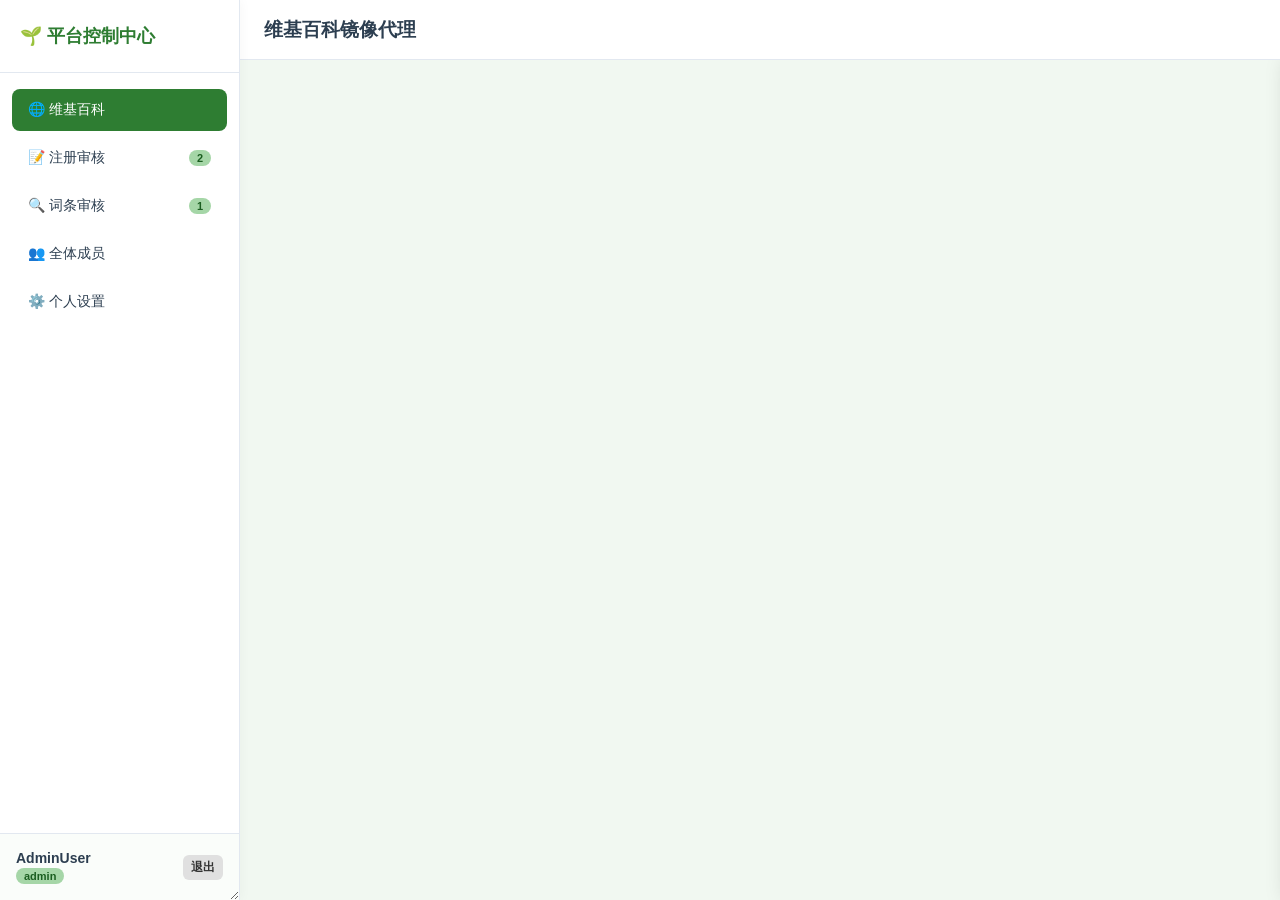
<file: dashboard.html>
<!DOCTYPE html>
<html lang="zh-CN">
<head>
    <meta charset="UTF-8">
    <meta name="viewport" content="width=device-width, initial-scale=1.0">
    <title>控制台 - 管理中心</title>
    <style>
        :root {
            --primary: #2e7d32;
            --primary-hover: #1b5e20;
            --primary-light: #a5d6a7;
            --bg-main: #f1f8f1;
            --card-bg: #ffffff;
            --text-main: #2c3e50;
            --text-muted: #7f8c8d;
            --border-color: #e2e8f0;
            --danger: #c62828;
            --danger-hover: #b71c1c;
            --sidebar-width: 240px;
        }

        * { margin: 0; padding: 0; box-sizing: border-box; font-family: -apple-system, BlinkMacSystemFont, "Segoe UI", Roboto, Arial, sans-serif; }
        body { background-color: var(--bg-main); color: var(--text-main); display: flex; height: 100vh; overflow: hidden; }

        /* 左侧导航栏 */
        .sidebar {
            width: var(--sidebar-width);
            min-width: 200px;    /* 限制最小宽度防止破坏布局 */
            max-width: 40vw;     /* 限制最大伸缩宽度 */
            resize: horizontal;  /* 开启横向拖拽 */
            overflow-x: hidden;  /* 配合 resize 必须的属性 */
            background: #ffffff;
            border-right: 1px solid var(--border-color);
            display: flex;
            flex-direction: column;
            justify-content: space-between;
            z-index: 20;
            box-shadow: 2px 0 10px rgba(0,0,0,0.03);
        }

        .brand {
            padding: 24px 20px;
            font-size: 18px;
            font-weight: bold;
            color: var(--primary);
            display: flex;
            align-items: center;
            gap: 10px;
            border-bottom: 1px solid var(--border-color);
        }

        .nav-list { list-style: none; padding: 16px 12px; flex: 1; }
        .nav-item {
            padding: 12px 16px;
            margin-bottom: 6px;
            border-radius: 8px;
            cursor: pointer;
            color: var(--text-main);
            font-size: 14px;
            font-weight: 500;
            display: flex;
            align-items: center;
            justify-content: space-between;
            transition: all 0.2s ease;
        }
        .nav-item:hover { background-color: #f5fdf5; color: var(--primary); }
        .nav-item.active { background-color: var(--primary); color: white; }

        .user-info-card {
            padding: 16px;
            border-top: 1px solid var(--border-color);
            background: #fafdfa;
            display: flex;
            align-items: center;
            justify-content: space-between;
        }
        .role-badge {
            font-size: 11px;
            padding: 2px 8px;
            border-radius: 12px;
            background: var(--primary-light);
            color: var(--primary-hover);
            font-weight: bold;
        }

        /* 右侧主内容区 */
        .main-content { flex: 1; display: flex; flex-direction: column; overflow: hidden; position: relative; }
        .top-header {
            height: 60px;
            background: white;
            border-bottom: 1px solid var(--border-color);
            display: flex;
            align-items: center;
            justify-content: space-between;
            padding: 0 24px;
        }

        .view-panel { display: none; padding: 24px; height: calc(100vh - 60px); overflow-y: auto; }
        .view-panel.active { display: block; }

        /* 长条形圆角卡片 (X轴长，Y轴短) */
        .horizontal-card {
            background: white;
            border-radius: 10px;
            padding: 16px 24px;
            margin-bottom: 12px;
            display: flex;
            align-items: center;
            justify-content: space-between;
            box-shadow: 0 2px 6px rgba(0,0,0,0.04);
            border: 1px solid var(--border-color);
            cursor: pointer;
            transition: transform 0.15s ease, box-shadow 0.15s ease;
        }
        .horizontal-card:hover {
            transform: translateY(-2px);
            box-shadow: 0 4px 12px rgba(46,125,50,0.12);
            border-color: var(--primary-light);
        }
        .card-meta { display: flex; gap: 24px; align-items: center; }
        .card-title { font-weight: 600; font-size: 15px; color: var(--text-main); }
        .card-sub { font-size: 13px; color: var(--text-muted); }

        /* 维基百科嵌入与右侧抽屉 */
        .wiki-container { width: 100%; height: 100%; position: relative; overflow: hidden; }
        .wiki-iframe { width: 100%; height: 100%; border: none; }
        
        .wiki-trigger-zone {
            position: absolute;
            top: 0; right: 0; 
            width: 12px;         /* 极窄判定区，需鼠标贴合边缘 */
            height: 100%;
            z-index: 50;
            cursor: w-resize;    /* 提示用户可拉出 */
        }
        .wiki-drawer {
            position: absolute;
            top: 0; right: -360px; width: 350px; height: 100%;
            background: white;
            box-shadow: -4px 0 20px rgba(0,0,0,0.15);
            transition: right 0.3s cubic-bezier(0.4, 0, 0.2, 1);
            z-index: 40;
            padding: 24px;
            display: flex;
            flex-direction: column;
            gap: 16px;
        }
        /* 严格限制仅悬停在 12px 触发区或抽屉本身时才弹出 */
        .wiki-trigger-zone:hover + .wiki-drawer, 
        .wiki-drawer:hover { right: 0; }

        /* 通用表单与按钮 */
        .form-group { margin-bottom: 16px; }
        .form-group label { display: block; font-size: 13px; font-weight: 600; margin-bottom: 6px; }
        .form-control {
            width: 100%;
            padding: 10px 14px;
            border: 1px solid var(--border-color);
            border-radius: 6px;
            font-size: 14px;
            outline: none;
        }
        .form-control:focus { border-color: var(--primary); }
        
        .btn-group { display: flex; gap: 8px; }
        .btn {
            padding: 8px 16px;
            border-radius: 6px;
            border: none;
            font-size: 13px;
            font-weight: 600;
            cursor: pointer;
            transition: 0.2s;
        }
        .btn-primary { background: var(--primary); color: white; }
        .btn-primary:hover { background: var(--primary-hover); }
        .btn-danger { background: var(--danger); color: white; }
        .btn-danger:hover { background: var(--danger-hover); }
        .btn-secondary { background: #e0e0e0; color: #333; }

        /* 叠加弹窗 Modal */
        .modal-overlay {
            position: fixed;
            top: 0; left: 0; width: 100vw; height: 100vh;
            background: rgba(0,0,0,0.4);
            display: none;
            align-items: center;
            justify-content: center;
            z-index: 100;
        }
        .modal-overlay.active { display: flex; }
        .modal-card {
            background: white;
            width: 90%;
            max-width: 500px;
            border-radius: 12px;
            padding: 24px;
            box-shadow: 0 10px 25px rgba(0,0,0,0.2);
        }

        /* 成员列表表格 */
        .member-table { width: 100%; border-collapse: collapse; background: white; border-radius: 8px; overflow: hidden; }
        .member-table th, .member-table td { padding: 12px 16px; text-align: left; border-bottom: 1px solid var(--border-color); font-size: 14px; }
        .member-table th { background: #fafafa; font-weight: 600; }
        
        /* Toast 消息 */
        .toast {
            position: fixed; top: 20px; right: 20px;
            background: #333; color: white; padding: 12px 20px;
            border-radius: 8px; font-size: 14px; z-index: 200;
            display: none; box-shadow: 0 4px 12px rgba(0,0,0,0.15);
        }
    </style>
</head>
<body>

    <div id="toast" class="toast"></div>

    <!-- 左侧导航 -->
    <aside class="sidebar">
        <div>
            <div class="brand">🌱 平台控制中心</div>
            <ul class="nav-list">
                <li class="nav-item active" onclick="switchTab('wiki')">🌐 维基百科</li>
                <li class="nav-item role-admin-only" onclick="switchTab('user-audit')">📝 注册审核 <span id="user-pending-count" class="role-badge">0</span></li>
                <li class="nav-item role-reviewer-only" onclick="switchTab('keyword-audit')">🔍 词条审核 <span id="kw-pending-count" class="role-badge">0</span></li>
                <li class="nav-item" onclick="switchTab('members')">👥 全体成员</li>
                <li class="nav-item" onclick="switchTab('settings')">⚙️ 个人设置</li>
            </ul>
        </div>
        <div class="user-info-card">
            <div>
                <div id="display-username" style="font-weight:600; font-size:14px;">用户</div>
                <span id="display-role" class="role-badge">member</span>
            </div>
            <button class="btn btn-secondary" onclick="logout()" style="padding:4px 8px; font-size:12px;">退出</button>
        </div>
    </aside>

    <!-- 主操作区 -->
    <main class="main-content">
        <header class="top-header">
            <h3 id="panel-title">维基百科镜像代理</h3>
        </header>

        <!-- 1. 维基百科面板 -->
        <section id="panel-wiki" class="view-panel active" style="padding:0;">
            <div class="wiki-container">
                <iframe id="wiki-frame" class="wiki-iframe" src="https://wiki.arvin-487.workers.dev"></iframe>
                <div class="wiki-trigger-zone"></div>
                <!-- 侧边抽屉 -->
                <div id="wiki-drawer-panel" class="wiki-drawer">
                    <h4>提交新词条词条申请</h4>
                    <div class="form-group">
                        <label>您要提交的关键词：</label>
                        <input type="text" id="kw-input" class="form-control" placeholder="例如：农业物联网">
                    </div>
                    <div class="form-group">
                        <label>请简述该词条用途：</label>
                        <textarea id="kw-usage" class="form-control" rows="4" placeholder="简要说明该词条的提交原因..."></textarea>
                    </div>
                    <div class="btn-group">
                        <button class="btn btn-primary" onclick="submitKeyword()">提交</button>
                        <button class="btn btn-secondary" onclick="clearKwForm()">清空</button>
                        <button class="btn btn-secondary" onclick="closeDrawer()">取消</button>
                    </div>
                </div>
            </div>
        </section>

        <!-- 2. 注册审核面板 (管理员) -->
        <section id="panel-user-audit" class="view-panel">
            <div id="user-audit-list">
                <!-- 动态渲染长条卡片 -->
            </div>
        </section>

        <!-- 3. 词条审核面板 (管理员 & 词条审核员) -->
        <section id="panel-keyword-audit" class="view-panel">
            <div id="keyword-audit-list">
                <!-- 动态渲染长条卡片 -->
            </div>
        </section>

        <!-- 4. 全体成员面板 -->
        <section id="panel-members" class="view-panel">
            <table class="member-table">
                <thead>
                    <tr>
                        <th>用户名</th>
                        <th>当前身份</th>
                        <th class="role-admin-only">身份调整操作</th>
                    </tr>
                </thead>
                <tbody id="member-table-body">
                    <!-- 动态渲染成员列表 -->
                </tbody>
            </table>
        </section>

        <!-- 5. 设置页面 -->
        <section id="panel-settings" class="view-panel">
            <div style="max-width: 100%; background:white; padding:24px; border-radius:12px; border:1px solid var(--border-color);">
                <h4 style="margin-bottom:16px;">偏好设置</h4>
                <div class="form-group" style="display:flex; justify-content:space-between; align-items:center;">
                    <span>维基百科提交侧边栏开关</span>
                    <input type="checkbox" id="setting-drawer-toggle" checked onchange="toggleWikiDrawerSetting(this.checked)">
                </div>
                <hr style="margin: 20px 0; border:none; border-top:1px solid var(--border-color);">
                <h4 style="margin-bottom:16px;">安全设置</h4>
                <button class="btn btn-primary" id="btn-show-pwd-form" onclick="togglePasswordForm()">修改密码</button>

                <div id="password-form-box" style="display:none; margin-top:16px;">
                    <div class="form-group" id="old-pwd-group">
                        <label>旧密码</label>
                        <input type="password" id="pwd-old" class="form-control" placeholder="请输入旧密码">
                    </div>
                    <div class="form-group">
                        <label>新密码</label>
                        <input type="password" id="pwd-new" class="form-control" placeholder="请输入新密码">
                    </div>
                    <div class="form-group">
                        <label>重复新密码</label>
                        <input type="password" id="pwd-confirm" class="form-control" placeholder="请重复新密码">
                    </div>
                    <div style="margin-bottom:16px;">
                        <a href="javascript:void(0)" onclick="triggerForgetOldPassword()" style="color:var(--primary); font-size:13px; text-decoration:none;">忘记旧密码？</a>
                    </div>
                    <div class="btn-group">
                        <button class="btn btn-primary" onclick="submitPasswordChange()">确认</button>
                        <button class="btn btn-secondary" onclick="togglePasswordForm()">取消</button>
                        <button class="btn btn-secondary" onclick="clearPwdForm()">清空输入框</button>
                    </div>
                </div>
            </div>
        </section>
    </main>

    <!-- 弹窗：卡片详情审核 -->
    <div id="modal-audit" class="modal-overlay">
        <div class="modal-card">
            <h4 id="modal-title" style="margin-bottom:12px;">审核详情</h4>
            <div id="modal-content" style="font-size:14px; line-height:1.6; margin-bottom:20px; color:#555;"></div>
            <div class="btn-group" style="justify-content: flex-end;">
                <button class="btn btn-primary" id="modal-btn-approve">通过申请</button>
                <button class="btn btn-danger" id="modal-btn-reject">驳回申请</button>
                <button class="btn btn-secondary" onclick="closeModal('modal-audit')">关闭</button>
            </div>
        </div>
    </div>

    <!-- 弹窗：忘记旧密码验证码输入 -->
    <div id="modal-otp" class="modal-overlay">
        <div class="modal-card">
            <h4 style="margin-bottom:12px;">邮箱安全验证</h4>
            <p style="font-size:13px; color:#666; margin-bottom:12px;">验证码已发送至您的注册邮箱，请注意查收。</p>
            <div class="form-group">
                <input type="text" id="otp-input" class="form-control" placeholder="请输入 6 位数字验证码">
            </div>
            <div class="btn-group" style="justify-content: flex-end;">
                <button class="btn btn-primary" onclick="verifyForgetOtp()">验证验证码</button>
                <button class="btn btn-secondary" onclick="closeModal('modal-otp')">取消</button>
            </div>
        </div>
    </div>

    <script>
        // 全局状态管理
        let currentUser = { username: 'AdminUser', role: 'admin' }; // 'admin' | 'keyword_reviewer' | 'member'
        let forgetOtpVerified = false;

        function showToast(msg) {
            const toast = document.getElementById('toast');
            toast.innerText = msg;
            toast.style.display = 'block';
            setTimeout(() => { toast.style.display = 'none'; }, 2500);
        }

        // 页面初始化：权限受控渲染
        window.addEventListener('DOMContentLoaded', () => {
            applyRolePermissions();
            loadUserAuditList();
            loadKeywordAuditList();
            loadMemberList();
        });

        function applyRolePermissions() {
            document.getElementById('display-username').innerText = currentUser.username;
            document.getElementById('display-role').innerText = currentUser.role;

            // 根据身份控制 UI 显示
            document.querySelectorAll('.role-admin-only').forEach(el => {
                el.style.display = currentUser.role === 'admin' ? '' : 'none';
            });
            document.querySelectorAll('.role-reviewer-only').forEach(el => {
                const canReview = currentUser.role === 'admin' || currentUser.role === 'keyword_reviewer';
                el.style.display = canReview ? '' : 'none';
            });
        }

        // Tab 切换逻辑
        function switchTab(tabKey) {
            document.querySelectorAll('.nav-item').forEach(el => el.classList.remove('active'));
            document.querySelectorAll('.view-panel').forEach(el => el.classList.remove('active'));

            event.currentTarget.classList.add('active');
            document.getElementById(`panel-${tabKey}`).classList.add('active');
            
            const titles = {
                'wiki': '维基百科镜像代理',
                'user-audit': '用户注册申请审核',
                'keyword-audit': '待审核词条管理',
                'members': '全体成员列表',
                'settings': '个人控制台设置'
            };
            document.getElementById('panel-title').innerText = titles[tabKey] || '控制台';
        }

        /* ----- 功能一：注册审核与词条审核卡片弹窗逻辑 ----- */
        function loadUserAuditList() {
            const list = [
                { id: '1', user: 'ZhangSan', email: 'zhang@qq.com', remark: '申请加入农业课题组', date: '2026-07-21' },
                { id: '2', user: 'LiSi', email: 'lisi@gmail.com', remark: '需要使用平台查询百科', date: '2026-07-21' }
            ];
            document.getElementById('user-pending-count').innerText = list.length;
            const container = document.getElementById('user-audit-list');
            container.innerHTML = list.map(item => `
                <div class="horizontal-card" onclick="openUserAuditModal('${item.user}', '${item.email}', '${item.remark}')">
                    <div class="card-meta">
                        <span class="card-title">申请人：${item.user}</span>
                        <span class="card-sub">邮箱：${item.email}</span>
                        <span class="card-sub">申请理由：${item.remark.substring(0, 15)}...</span>
                    </div>
                    <span class="card-sub">${item.date}</span>
                </div>
            `).join('');
        }

        function openUserAuditModal(user, email, remark) {
            document.getElementById('modal-title').innerText = `审核注册申请 - ${user}`;
            document.getElementById('modal-content').innerHTML = `
                <p><strong>用户名：</strong>${user}</p>
                <p><strong>邮箱：</strong>${email}</p>
                <p><strong>申请说明：</strong>${remark}</p>
            `;
            document.getElementById('modal-btn-approve').onclick = () => { auditUserAction(user, 'approve'); };
            document.getElementById('modal-btn-reject').onclick = () => { auditUserAction(user, 'reject'); };
            openModal('modal-audit');
        }

        function auditUserAction(user, type) {
            showToast(type === 'approve' ? `已批准 ${user} 的注册申请` : `已驳回 ${user} 的注册申请`);
            closeModal('modal-audit');
        }

        /* ----- 功能二：维基百科抽屉提交与词条审核 ----- */
        function submitKeyword() {
            const kw = document.getElementById('kw-input').value.trim();
            const usage = document.getElementById('kw-usage').value.trim();
            if (!kw || !usage) return showToast("请填写完整词条和用途说明");

            showToast("已提交词条申请，等待词条审核员审核");
            clearKwForm();
            closeDrawer();
        }

        function clearKwForm() {
            document.getElementById('kw-input').value = '';
            document.getElementById('kw-usage').value = '';
        }

        function closeDrawer() {
            document.getElementById('wiki-drawer-panel').style.right = '-360px';
        }

        function loadKeywordAuditList() {
            const list = [
                { id: '101', applicant: 'LiSi', keyword: '精准农业', usage: '用于撰写智慧农业论文引言' }
            ];
            document.getElementById('kw-pending-count').innerText = list.length;
            const container = document.getElementById('keyword-audit-list');
            container.innerHTML = list.map(item => `
                <div class="horizontal-card" onclick="openKeywordAuditModal('${item.id}', '${item.applicant}', '${item.keyword}', '${item.usage}')">
                    <div class="card-meta">
                        <span class="card-title">关键词：${item.keyword}</span>
                        <span class="card-sub">提交人：${item.applicant}</span>
                        <span class="card-sub">用途：${item.usage}</span>
                    </div>
                    <button class="btn btn-primary" style="padding:4px 10px;">审查</button>
                </div>
            `).join('');
        }

        function openKeywordAuditModal(id, applicant, keyword, usage) {
            document.getElementById('modal-title').innerText = `词条审核 - ${keyword}`;
            document.getElementById('modal-content').innerHTML = `
                <p><strong>提交成员：</strong>${applicant}</p>
                <p><strong>词条名称：</strong>${keyword}</p>
                <p><strong>申请用途：</strong>${usage}</p>
            `;
            document.getElementById('modal-btn-approve').onclick = () => { auditKwAction(id, 'approve'); };
            document.getElementById('modal-btn-reject').onclick = () => { auditKwAction(id, 'reject'); };
            openModal('modal-audit');
        }

        function auditKwAction(id, type) {
            showToast(type === 'approve' ? "词条已通过并归档至数据库" : "词条申请已驳回");
            closeModal('modal-audit');
        }

        /* ----- 三级角色管理列表 (管理员操作) ----- */
        function loadMemberList() {
            const members = [
                { username: 'AdminUser', role: 'admin' },
                { username: 'Reviewer1', role: 'keyword_reviewer' },
                { username: 'NormalUser', role: 'member' }
            ];
            const tbody = document.getElementById('member-table-body');
            tbody.innerHTML = members.map(m => `
                <tr>
                    <td>${m.username}</td>
                    <td><span class="role-badge">${m.role}</span></td>
                    <td class="role-admin-only">
                        <button class="btn btn-secondary" style="padding:4px 8px; font-size:12px;" onclick="changeUserRole('${m.username}', 'keyword_reviewer')">设为词条审核员</button>
                        <button class="btn btn-secondary" style="padding:4px 8px; font-size:12px;" onclick="changeUserRole('${m.username}', 'admin')">设为管理员</button>
                        <button class="btn btn-secondary" style="padding:4px 8px; font-size:12px;" onclick="changeUserRole('${m.username}', 'member')">设为普通成员</button>
                    </td>
                </tr>
            `).join('');
            applyRolePermissions();
        }

        function changeUserRole(targetUser, newRole) {
            showToast(`已将 ${targetUser} 的身份更新为: ${newRole}`);
        }

        /* ----- 设置页面 & 密码修改工作流 ----- */
        function toggleWikiDrawerSetting(enabled) {
            document.getElementById('wiki-drawer-panel').style.display = enabled ? 'flex' : 'none';
            showToast(enabled ? "已开启侧边栏" : "已关闭侧边栏（纯净模式）");
        }

        function togglePasswordForm() {
            const box = document.getElementById('password-form-box');
            box.style.display = box.style.display === 'none' ? 'block' : 'none';
        }

        function triggerForgetOldPassword() {
            showToast("验证码已发送至邮箱，请注意查收");
            openModal('modal-otp');
        }

        function verifyForgetOtp() {
            const otp = document.getElementById('otp-input').value.trim();
            if (otp.length !== 6) return showToast("请输入6位有效的验证码");
            
            forgetOtpVerified = true;
            document.getElementById('old-pwd-group').style.display = 'none'; // 隐藏旧密码框
            closeModal('modal-otp');
            showToast("验证成功，请直接设置新密码");
        }

        function submitPasswordChange() {
            const pNew = document.getElementById('pwd-new').value;
            const pConfirm = document.getElementById('pwd-confirm').value;
            if (pNew !== pConfirm) return showToast("两次输入的密码不一致");
            
            showToast("密码修改成功！");
            togglePasswordForm();
        }

        function clearPwdForm() {
            document.getElementById('pwd-old').value = '';
            document.getElementById('pwd-new').value = '';
            document.getElementById('pwd-confirm').value = '';
        }

        /* 通用 Modal 辅助函数 */
        function openModal(id) { document.getElementById(id).classList.add('active'); }
        function closeModal(id) { document.getElementById(id).classList.remove('active'); }
        function logout() { window.location.href = '/manage'; }
    </script>
</body>
</html>
</file>
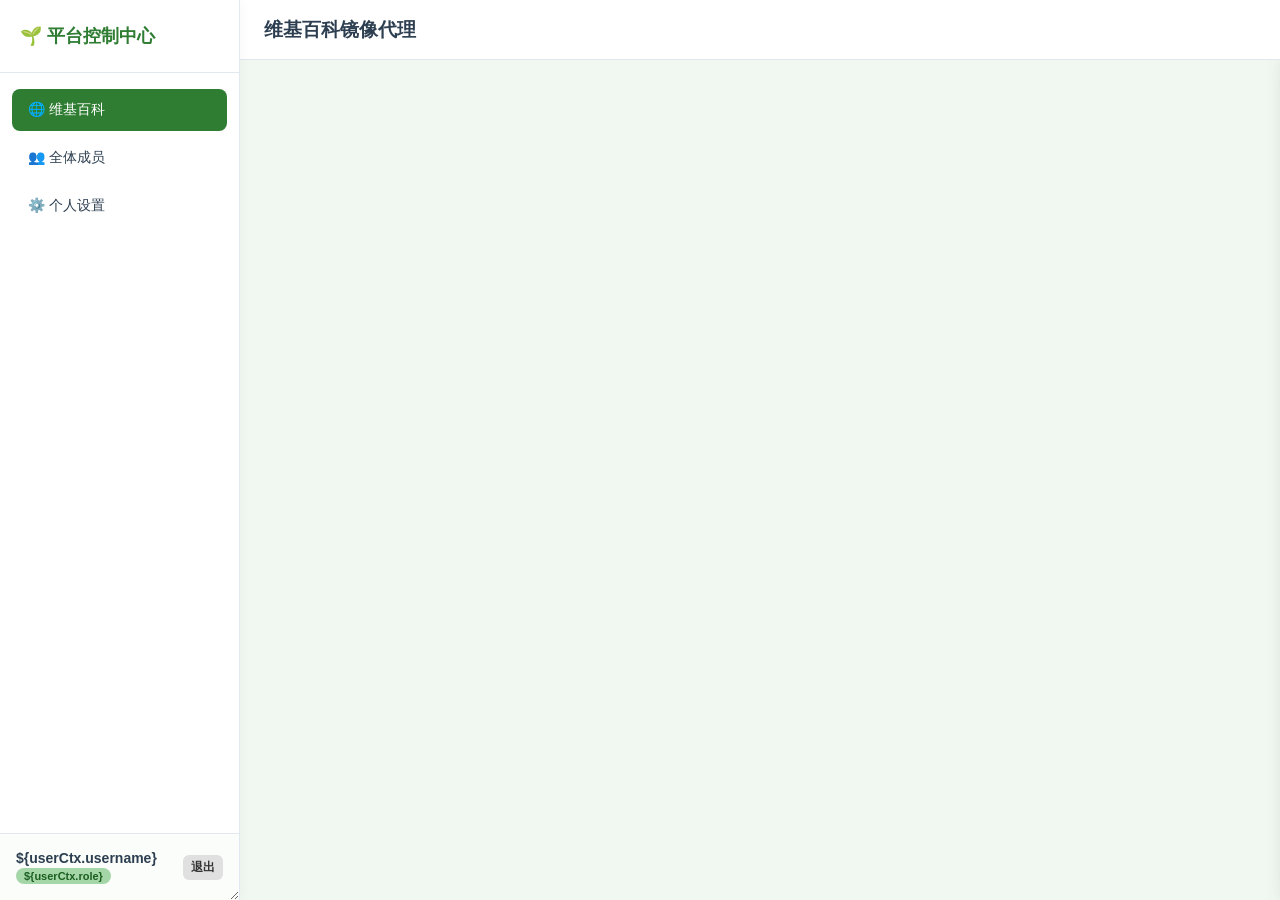
<file: functions/manage/dashboard.html>
<!DOCTYPE html>
<html lang="zh-CN">
<head>
    <meta charset="UTF-8">
    <meta name="viewport" content="width=device-width, initial-scale=1.0">
    <title>控制台 - 管理中心</title>
    <style>
        :root {
            --primary: #2e7d32;
            --primary-hover: #1b5e20;
            --primary-light: #a5d6a7;
            --bg-main: #f1f8f1;
            --card-bg: #ffffff;
            --text-main: #2c3e50;
            --text-muted: #7f8c8d;
            --border-color: #e2e8f0;
            --danger: #c62828;
            --danger-hover: #b71c1c;
            --sidebar-width: 240px;
        }

        * { margin: 0; padding: 0; box-sizing: border-box; font-family: -apple-system, BlinkMacSystemFont, "Segoe UI", Roboto, Arial, sans-serif; }
        body { background-color: var(--bg-main); color: var(--text-main); display: flex; height: 100vh; overflow: hidden; }

        /* 左侧导航栏 */
        .sidebar {
            width: var(--sidebar-width);
            min-width: 200px;    /* 限制最小宽度防止破坏布局 */
            max-width: 40vw;     /* 限制最大伸缩宽度 */
            resize: horizontal;  /* 开启横向拖拽 */
            overflow-x: hidden;  /* 配合 resize 必须的属性 */
            background: #ffffff;
            border-right: 1px solid var(--border-color);
            display: flex;
            flex-direction: column;
            justify-content: space-between;
            z-index: 20;
            box-shadow: 2px 0 10px rgba(0,0,0,0.03);
        }

        .brand {
            padding: 24px 20px;
            font-size: 18px;
            font-weight: bold;
            color: var(--primary);
            display: flex;
            align-items: center;
            gap: 10px;
            border-bottom: 1px solid var(--border-color);
        }

        .nav-list { list-style: none; padding: 16px 12px; flex: 1; }
        .nav-item {
            padding: 12px 16px;
            margin-bottom: 6px;
            border-radius: 8px;
            cursor: pointer;
            color: var(--text-main);
            font-size: 14px;
            font-weight: 500;
            display: flex;
            align-items: center;
            justify-content: space-between;
            transition: all 0.2s ease;
        }
        .nav-item:hover { background-color: #f5fdf5; color: var(--primary); }
        .nav-item.active { background-color: var(--primary); color: white; }

        .user-info-card {
            padding: 16px;
            border-top: 1px solid var(--border-color);
            background: #fafdfa;
            display: flex;
            align-items: center;
            justify-content: space-between;
        }
        .role-badge {
            font-size: 11px;
            padding: 2px 8px;
            border-radius: 12px;
            background: var(--primary-light);
            color: var(--primary-hover);
            font-weight: bold;
        }

        /* 右侧主内容区 */
        .main-content { flex: 1; display: flex; flex-direction: column; overflow: hidden; position: relative; }
        .top-header {
            height: 60px;
            background: white;
            border-bottom: 1px solid var(--border-color);
            display: flex;
            align-items: center;
            justify-content: space-between;
            padding: 0 24px;
        }

        .view-panel { display: none; padding: 24px; height: calc(100vh - 60px); overflow-y: auto; }
        .view-panel.active { display: block; }

        /* 长条形圆角卡片 (X轴长，Y轴短) */
        .horizontal-card {
            background: white;
            border-radius: 10px;
            padding: 16px 24px;
            margin-bottom: 12px;
            display: flex;
            align-items: center;
            justify-content: space-between;
            box-shadow: 0 2px 6px rgba(0,0,0,0.04);
            border: 1px solid var(--border-color);
            cursor: pointer;
            transition: transform 0.15s ease, box-shadow 0.15s ease;
        }
        .horizontal-card:hover {
            transform: translateY(-2px);
            box-shadow: 0 4px 12px rgba(46,125,50,0.12);
            border-color: var(--primary-light);
        }
        .card-meta { display: flex; gap: 24px; align-items: center; }
        .card-title { font-weight: 600; font-size: 15px; color: var(--text-main); }
        .card-sub { font-size: 13px; color: var(--text-muted); }

        /* 维基百科嵌入与右侧抽屉 */
        .wiki-container { width: 100%; height: 100%; position: relative; overflow: hidden; }
        .wiki-iframe { width: 100%; height: 100%; border: none; }
        
        .wiki-trigger-zone {
            position: absolute;
            top: 0; right: 0; 
            width: 12px;         /* 极窄判定区，需鼠标贴合边缘 */
            height: 100%;
            z-index: 50;
            cursor: w-resize;    /* 提示用户可拉出 */
        }
        .wiki-drawer {
            position: absolute;
            top: 0; right: -360px; width: 350px; height: 100%;
            background: white;
            box-shadow: -4px 0 20px rgba(0,0,0,0.15);
            transition: right 0.3s cubic-bezier(0.4, 0, 0.2, 1);
            z-index: 40;
            padding: 24px;
            display: flex;
            flex-direction: column;
            gap: 16px;
        }
        /* 严格限制仅悬停在 12px 触发区、抽屉本身或内部有元素时才弹出 */
        .wiki-trigger-zone:hover + .wiki-drawer, 
        .wiki-drawer:hover,
        .wiki-drawer:focus-within { right: 0; }

        /* 通用表单与按钮 */
        .form-group { margin-bottom: 16px; }
        .form-group label { display: block; font-size: 13px; font-weight: 600; margin-bottom: 6px; }
        .form-control {
            width: 100%;
            padding: 10px 14px;
            border: 1px solid var(--border-color);
            border-radius: 6px;
            font-size: 14px;
            outline: none;
        }
        .form-control:focus { border-color: var(--primary); }
        
        .btn-group { display: flex; gap: 8px; }
        .btn {
            padding: 8px 16px;
            border-radius: 6px;
            border: none;
            font-size: 13px;
            font-weight: 600;
            cursor: pointer;
            transition: 0.2s;
        }
        .btn-primary { background: var(--primary); color: white; }
        .btn-primary:hover { background: var(--primary-hover); }
        .btn-danger { background: var(--danger); color: white; }
        .btn-danger:hover { background: var(--danger-hover); }
        .btn-secondary { background: #e0e0e0; color: #333; }

        /* 叠加弹窗 Modal */
        .modal-overlay {
            position: fixed;
            top: 0; left: 0; width: 100vw; height: 100vh;
            background: rgba(0,0,0,0.4);
            display: none;
            align-items: center;
            justify-content: center;
            z-index: 100;
        }
        .modal-overlay.active { display: flex; }
        .modal-card {
            background: white;
            width: 90%;
            max-width: 500px;
            border-radius: 12px;
            padding: 24px;
            box-shadow: 0 10px 25px rgba(0,0,0,0.2);
        }

        /* 成员列表表格 */
        .member-table { width: 100%; border-collapse: collapse; background: white; border-radius: 8px; overflow: hidden; }
        .member-table th, .member-table td { padding: 12px 16px; text-align: left; border-bottom: 1px solid var(--border-color); font-size: 14px; }
        .member-table th { background: #fafafa; font-weight: 600; }
        
        /* Toast 消息 */
        .toast {
            position: fixed; top: 20px; right: 20px;
            background: #333; color: white; padding: 12px 20px;
            border-radius: 8px; font-size: 14px; z-index: 200;
            display: none; box-shadow: 0 4px 12px rgba(0,0,0,0.15);
        }
    </style>
</head>
<body>

    <div id="toast" class="toast"></div>

    <!-- 左侧导航 -->
    <aside class="sidebar">
        <div>
            <div class="brand">🌱 平台控制中心</div>
            <ul class="nav-list">
                <li class="nav-item active" onclick="switchTab('wiki')">🌐 维基百科</li>
                <li class="nav-item role-admin-only" onclick="switchTab('user-audit')">📝 注册审核 <span id="user-pending-count" class="role-badge">0</span></li>
                <li class="nav-item role-reviewer-only" onclick="switchTab('keyword-audit')">🔍 词条审核 <span id="kw-pending-count" class="role-badge">0</span></li>
                <li class="nav-item" onclick="switchTab('members')">👥 全体成员</li>
                <li class="nav-item" onclick="switchTab('settings')">⚙️ 个人设置</li>
            </ul>
        </div>
        <div class="user-info-card">
            <div>
                <div id="display-username" style="font-weight:600; font-size:14px;">用户</div>
                <span id="display-role" class="role-badge">member</span>
            </div>
            <button class="btn btn-secondary" onclick="logout()" style="padding:4px 8px; font-size:12px;">退出</button>
        </div>
    </aside>

    <!-- 主操作区 -->
    <main class="main-content">
        <header class="top-header">
            <h3 id="panel-title">维基百科镜像代理</h3>
        </header>

        <!-- 1. 维基百科面板 -->
        <section id="panel-wiki" class="view-panel active" style="padding:0;">
            <div class="wiki-container">
                <iframe id="wiki-frame" class="wiki-iframe" src="https://wiki.arvin-487.workers.dev"></iframe>
                <div class="wiki-trigger-zone"></div>
                <!-- 侧边抽屉 -->
                <div id="wiki-drawer-panel" class="wiki-drawer">
                    <h4>提交新词条词条申请</h4>
                    <div class="form-group">
                        <label>您要提交的关键词：</label>
                        <input type="text" id="kw-input" class="form-control" placeholder="例如：农业物联网">
                    </div>
                    <div class="form-group">
                        <label>请简述该词条用途：</label>
                        <textarea id="kw-usage" class="form-control" rows="4" placeholder="简要说明该词条的提交原因..."></textarea>
                    </div>
                    <div class="btn-group">
                        <button class="btn btn-primary" onclick="submitKeyword()">提交</button>
                        <button class="btn btn-secondary" onclick="clearKwForm()">清空</button>
                        <button class="btn btn-secondary" onclick="closeDrawer()">取消</button>
                    </div>
                </div>
            </div>
        </section>

        <!-- 2. 注册审核面板 (管理员) -->
        <section id="panel-user-audit" class="view-panel">
            <div id="user-audit-list">
                <!-- 动态渲染长条卡片 -->
            </div>
        </section>

        <!-- 3. 词条审核面板 (管理员 & 词条审核员) -->
        <section id="panel-keyword-audit" class="view-panel">
            <div id="keyword-audit-list">
                <!-- 动态渲染长条卡片 -->
            </div>
        </section>

        <!-- 4. 全体成员面板 -->
        <section id="panel-members" class="view-panel">
            <table class="member-table">
                <thead>
                    <tr>
                        <th>用户名</th>
                        <th>当前身份</th>
                        <th class="role-admin-only">身份调整操作</th>
                    </tr>
                </thead>
                <tbody id="member-table-body">
                    <!-- 动态渲染成员列表 -->
                </tbody>
            </table>
        </section>

        <!-- 5. 设置页面 -->
        <section id="panel-settings" class="view-panel">
            <div style="max-width: 100%; background:white; padding:24px; border-radius:12px; border:1px solid var(--border-color);">
                <h4 style="margin-bottom:16px;">偏好设置</h4>
                <div class="form-group" style="display:flex; justify-content:space-between; align-items:center;">
                    <span>维基百科提交侧边栏开关</span>
                    <input type="checkbox" id="setting-drawer-toggle" checked onchange="toggleWikiDrawerSetting(this.checked)">
                </div>
                <hr style="margin: 20px 0; border:none; border-top:1px solid var(--border-color);">
                <h4 style="margin-bottom:16px;">安全设置</h4>
                <button class="btn btn-primary" id="btn-show-pwd-form" onclick="togglePasswordForm()">修改密码</button>

                <div id="password-form-box" style="display:none; margin-top:16px;">
                    <div class="form-group" id="old-pwd-group">
                        <label>旧密码</label>
                        <input type="password" id="pwd-old" class="form-control" placeholder="请输入旧密码">
                    </div>
                    <div class="form-group">
                        <label>新密码</label>
                        <input type="password" id="pwd-new" class="form-control" placeholder="请输入新密码">
                    </div>
                    <div class="form-group">
                        <label>重复新密码</label>
                        <input type="password" id="pwd-confirm" class="form-control" placeholder="请重复新密码">
                    </div>
                    <div style="margin-bottom:16px;">
                        <a href="javascript:void(0)" onclick="triggerForgetOldPassword()" style="color:var(--primary); font-size:13px; text-decoration:none;">忘记旧密码？</a>
                    </div>
                    <div class="btn-group">
                        <button class="btn btn-primary" onclick="submitPasswordChange()">确认</button>
                        <button class="btn btn-secondary" onclick="togglePasswordForm()">取消</button>
                        <button class="btn btn-secondary" onclick="clearPwdForm()">清空输入框</button>
                    </div>
                </div>
            </div>
        </section>
    </main>

    <!-- 弹窗：卡片详情审核 -->
    <div id="modal-audit" class="modal-overlay">
        <div class="modal-card">
            <h4 id="modal-title" style="margin-bottom:12px;">审核详情</h4>
            <div id="modal-content" style="font-size:14px; line-height:1.6; margin-bottom:20px; color:#555;"></div>
            <div class="btn-group" style="justify-content: flex-end;">
                <button class="btn btn-primary" id="modal-btn-approve">通过申请</button>
                <button class="btn btn-danger" id="modal-btn-reject">驳回申请</button>
                <button class="btn btn-secondary" onclick="closeModal('modal-audit')">关闭</button>
            </div>
        </div>
    </div>

    <!-- 弹窗：忘记旧密码验证码输入 -->
    <div id="modal-otp" class="modal-overlay">
        <div class="modal-card">
            <h4 style="margin-bottom:12px;">邮箱安全验证</h4>
            <p style="font-size:13px; color:#666; margin-bottom:12px;">验证码已发送至您的注册邮箱，请注意查收。</p>
            <div class="form-group">
                <input type="text" id="otp-input" class="form-control" placeholder="请输入 6 位数字验证码">
            </div>
            <div class="btn-group" style="justify-content: flex-end;">
                <button class="btn btn-primary" onclick="verifyForgetOtp()">验证验证码</button>
                <button class="btn btn-secondary" onclick="closeModal('modal-otp')">取消</button>
            </div>
        </div>
    </div>

    <script>
        // 全局状态管理
        // 通过后端渲染动态注入真实身份信息
        let currentUser = { 
            username: '${userCtx.username}', 
            role: '${userCtx.role}' 
        };
        let forgetOtpVerified = false;

        function showToast(msg) {
            const toast = document.getElementById('toast');
            toast.innerText = msg;
            toast.style.display = 'block';
            setTimeout(() => { toast.style.display = 'none'; }, 2500);
        }

        // 页面初始化：权限受控渲染
        window.addEventListener('DOMContentLoaded', () => {
            applyRolePermissions();
            loadUserAuditList();
            loadKeywordAuditList();
            loadMemberList();
        });

        function applyRolePermissions() {
            document.getElementById('display-username').innerText = currentUser.username;
            document.getElementById('display-role').innerText = currentUser.role;

            // 根据身份控制 UI 显示
            document.querySelectorAll('.role-admin-only').forEach(el => {
                el.style.display = currentUser.role === 'admin' ? '' : 'none';
            });
            document.querySelectorAll('.role-reviewer-only').forEach(el => {
                const canReview = currentUser.role === 'admin' || currentUser.role === 'keyword_reviewer';
                el.style.display = canReview ? '' : 'none';
            });
        }

        // Tab 切换逻辑
        function switchTab(tabKey) {
            document.querySelectorAll('.nav-item').forEach(el => el.classList.remove('active'));
            document.querySelectorAll('.view-panel').forEach(el => el.classList.remove('active'));

            event.currentTarget.classList.add('active');
            document.getElementById(`panel-${tabKey}`).classList.add('active');
            
            const titles = {
                'wiki': '维基百科镜像代理',
                'user-audit': '用户注册申请审核',
                'keyword-audit': '待审核词条管理',
                'members': '全体成员列表',
                'settings': '个人控制台设置'
            };
            document.getElementById('panel-title').innerText = titles[tabKey] || '控制台';
        }

        /* ----- 功能一：注册审核与词条审核卡片弹窗逻辑 ----- */
        function loadUserAuditList() {
            const list = [
                { id: '1', user: 'ZhangSan', email: 'zhang@qq.com', remark: '申请加入农业课题组', date: '2026-07-21' },
                { id: '2', user: 'LiSi', email: 'lisi@gmail.com', remark: '需要使用平台查询百科', date: '2026-07-21' }
            ];
            document.getElementById('user-pending-count').innerText = list.length;
            const container = document.getElementById('user-audit-list');
            container.innerHTML = list.map(item => `
                <div class="horizontal-card" onclick="openUserAuditModal('${item.user}', '${item.email}', '${item.remark}')">
                    <div class="card-meta">
                        <span class="card-title">申请人：${item.user}</span>
                        <span class="card-sub">邮箱：${item.email}</span>
                        <span class="card-sub">申请理由：${item.remark.substring(0, 15)}...</span>
                    </div>
                    <span class="card-sub">${item.date}</span>
                </div>
            `).join('');
        }

        function openUserAuditModal(user, email, remark) {
            document.getElementById('modal-title').innerText = `审核注册申请 - ${user}`;
            document.getElementById('modal-content').innerHTML = `
                <p><strong>用户名：</strong>${user}</p>
                <p><strong>邮箱：</strong>${email}</p>
                <p><strong>申请说明：</strong>${remark}</p>
            `;
            document.getElementById('modal-btn-approve').onclick = () => { auditUserAction(user, 'approve'); };
            document.getElementById('modal-btn-reject').onclick = () => { auditUserAction(user, 'reject'); };
            openModal('modal-audit');
        }

        function auditUserAction(user, type) {
            showToast(type === 'approve' ? `已批准 ${user} 的注册申请` : `已驳回 ${user} 的注册申请`);
            closeModal('modal-audit');
        }

        /* ----- 功能二：维基百科抽屉提交与词条审核 ----- */
        function submitKeyword() {
            const kw = document.getElementById('kw-input').value.trim();
            const usage = document.getElementById('kw-usage').value.trim();
            if (!kw || !usage) return showToast("请填写完整词条和用途说明");

            showToast("已提交词条申请，等待词条审核员审核");
            clearKwForm();
            closeDrawer();
        }

        function clearKwForm() {
            document.getElementById('kw-input').value = '';
            document.getElementById('kw-usage').value = '';
        }

        function closeDrawer() {
            const drawer = document.getElementById('wiki-drawer-panel');
            // 强行用内联样式覆盖收回
            drawer.style.right = '-360px'; 
            // 如果输入框还在焦点状态，取消它的焦点以清除 :focus-within 状态
            if (document.activeElement) document.activeElement.blur();
            // 300ms动画结束后，清除内联样式，把控制权还给 CSS 的 hover
            setTimeout(() => { drawer.style.right = ''; }, 300);
        }

        function loadKeywordAuditList() {
            const list = [
                { id: '101', applicant: 'LiSi', keyword: '精准农业', usage: '用于撰写智慧农业论文引言' }
            ];
            document.getElementById('kw-pending-count').innerText = list.length;
            const container = document.getElementById('keyword-audit-list');
            container.innerHTML = list.map(item => `
                <div class="horizontal-card" onclick="openKeywordAuditModal('${item.id}', '${item.applicant}', '${item.keyword}', '${item.usage}')">
                    <div class="card-meta">
                        <span class="card-title">关键词：${item.keyword}</span>
                        <span class="card-sub">提交人：${item.applicant}</span>
                        <span class="card-sub">用途：${item.usage}</span>
                    </div>
                    <button class="btn btn-primary" style="padding:4px 10px;">审查</button>
                </div>
            `).join('');
        }

        function openKeywordAuditModal(id, applicant, keyword, usage) {
            document.getElementById('modal-title').innerText = `词条审核 - ${keyword}`;
            document.getElementById('modal-content').innerHTML = `
                <p><strong>提交成员：</strong>${applicant}</p>
                <p><strong>词条名称：</strong>${keyword}</p>
                <p><strong>申请用途：</strong>${usage}</p>
            `;
            document.getElementById('modal-btn-approve').onclick = () => { auditKwAction(id, 'approve'); };
            document.getElementById('modal-btn-reject').onclick = () => { auditKwAction(id, 'reject'); };
            openModal('modal-audit');
        }

        function auditKwAction(id, type) {
            showToast(type === 'approve' ? "词条已通过并归档至数据库" : "词条申请已驳回");
            closeModal('modal-audit');
        }

        /* ----- 三级角色管理列表 (管理员操作) ----- */
        function loadMemberList() {
            const members = [
                { username: 'AdminUser', role: 'admin' },
                { username: 'Reviewer1', role: 'keyword_reviewer' },
                { username: 'NormalUser', role: 'member' }
            ];
            const tbody = document.getElementById('member-table-body');
            tbody.innerHTML = members.map(m => `
                <tr>
                    <td>${m.username}</td>
                    <td><span class="role-badge">${m.role}</span></td>
                    <td class="role-admin-only">
                        <button class="btn btn-secondary" style="padding:4px 8px; font-size:12px;" onclick="changeUserRole('${m.username}', 'keyword_reviewer')">设为词条审核员</button>
                        <button class="btn btn-secondary" style="padding:4px 8px; font-size:12px;" onclick="changeUserRole('${m.username}', 'admin')">设为管理员</button>
                        <button class="btn btn-secondary" style="padding:4px 8px; font-size:12px;" onclick="changeUserRole('${m.username}', 'member')">设为普通成员</button>
                    </td>
                </tr>
            `).join('');
            applyRolePermissions();
        }

        function changeUserRole(targetUser, newRole) {
            showToast(`已将 ${targetUser} 的身份更新为: ${newRole}`);
        }

        /* ----- 设置页面 & 密码修改工作流 ----- */
        function toggleWikiDrawerSetting(enabled) {
            document.getElementById('wiki-drawer-panel').style.display = enabled ? 'flex' : 'none';
            showToast(enabled ? "已开启侧边栏" : "已关闭侧边栏（纯净模式）");
        }

        function togglePasswordForm() {
            const box = document.getElementById('password-form-box');
            box.style.display = box.style.display === 'none' ? 'block' : 'none';
        }

        function triggerForgetOldPassword() {
            showToast("验证码已发送至邮箱，请注意查收");
            openModal('modal-otp');
        }

        function verifyForgetOtp() {
            const otp = document.getElementById('otp-input').value.trim();
            if (otp.length !== 6) return showToast("请输入6位有效的验证码");
            
            forgetOtpVerified = true;
            document.getElementById('old-pwd-group').style.display = 'none'; // 隐藏旧密码框
            closeModal('modal-otp');
            showToast("验证成功，请直接设置新密码");
        }

        function submitPasswordChange() {
            const pNew = document.getElementById('pwd-new').value;
            const pConfirm = document.getElementById('pwd-confirm').value;
            if (pNew !== pConfirm) return showToast("两次输入的密码不一致");
            
            showToast("密码修改成功！");
            togglePasswordForm();
        }

        function clearPwdForm() {
            document.getElementById('pwd-old').value = '';
            document.getElementById('pwd-new').value = '';
            document.getElementById('pwd-confirm').value = '';
        }

        /* 通用 Modal 辅助函数 */
        function openModal(id) { document.getElementById(id).classList.add('active'); }
        function closeModal(id) { document.getElementById(id).classList.remove('active'); }
        function logout() { window.location.href = '/manage'; }
    </script>
</body>
</html>
</file>
